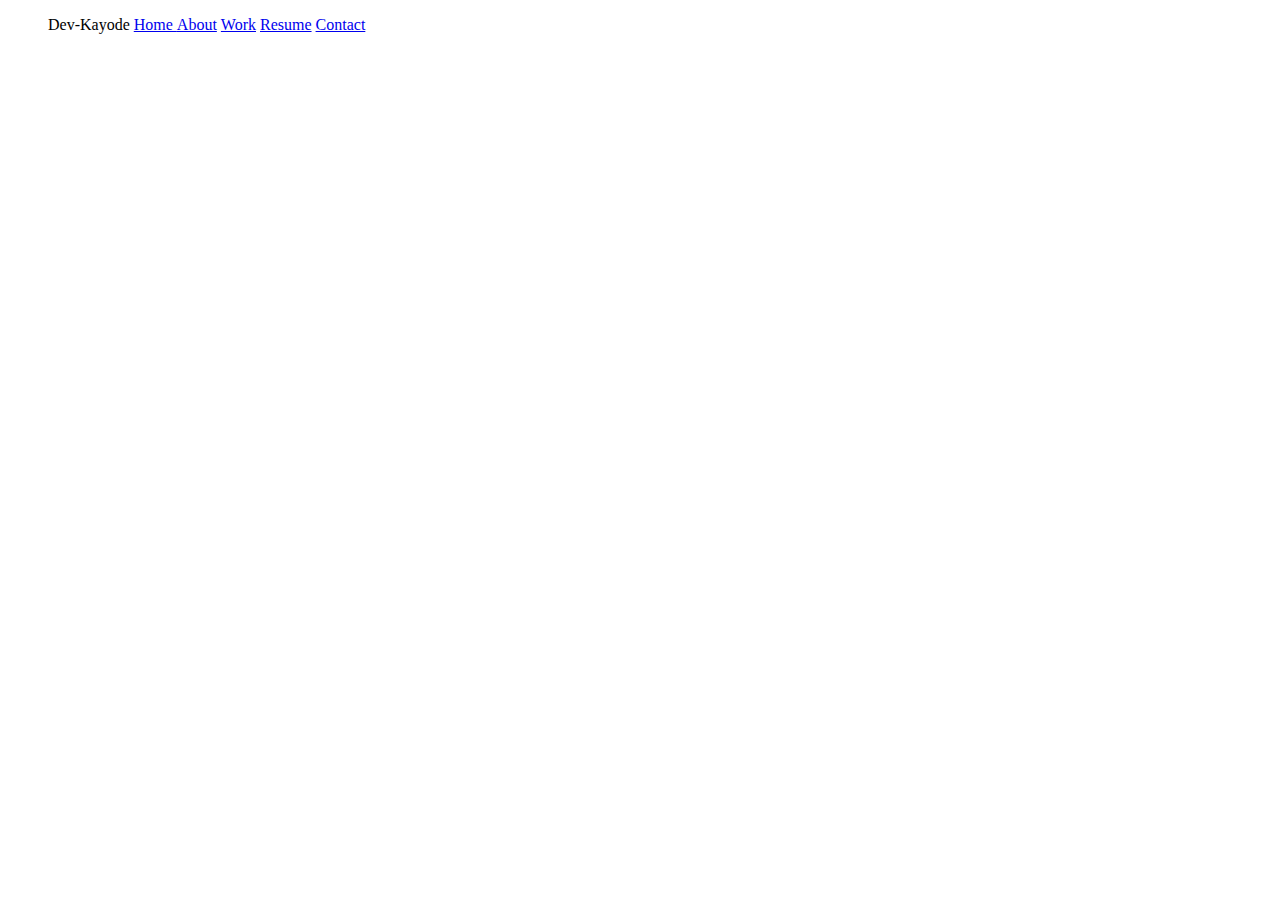
<file: index.html>
<!DOCTYPE html>
<html lang="en">
  <head>
    <meta charset="UTF-8" />
    <meta name="viewport" content="width=device-width, initial-scale=1.0" />
    <title>Dev-Kayode</title>
    <link rel="stylesheet" href="style.css" />
  </head>
  <body>
    <div>
      <ul type="none" class="nav-bar">
        <li>Dev-Kayode</li>
        <li><a href="/Portfolio/Home.html">Home </a></li>
        <li><a href="/Portfolio/About.html">About</a></li>
        <li><a href="/Portfolio/Work.html">Work</a></li>
        <li><a href="/Portfolio/Resume.html">Resume</a></li>
        <li><a href="/Portfolio/Contact.html">Contact</a></li>
      </ul>
    </div>
  </body>
</html>
</file>
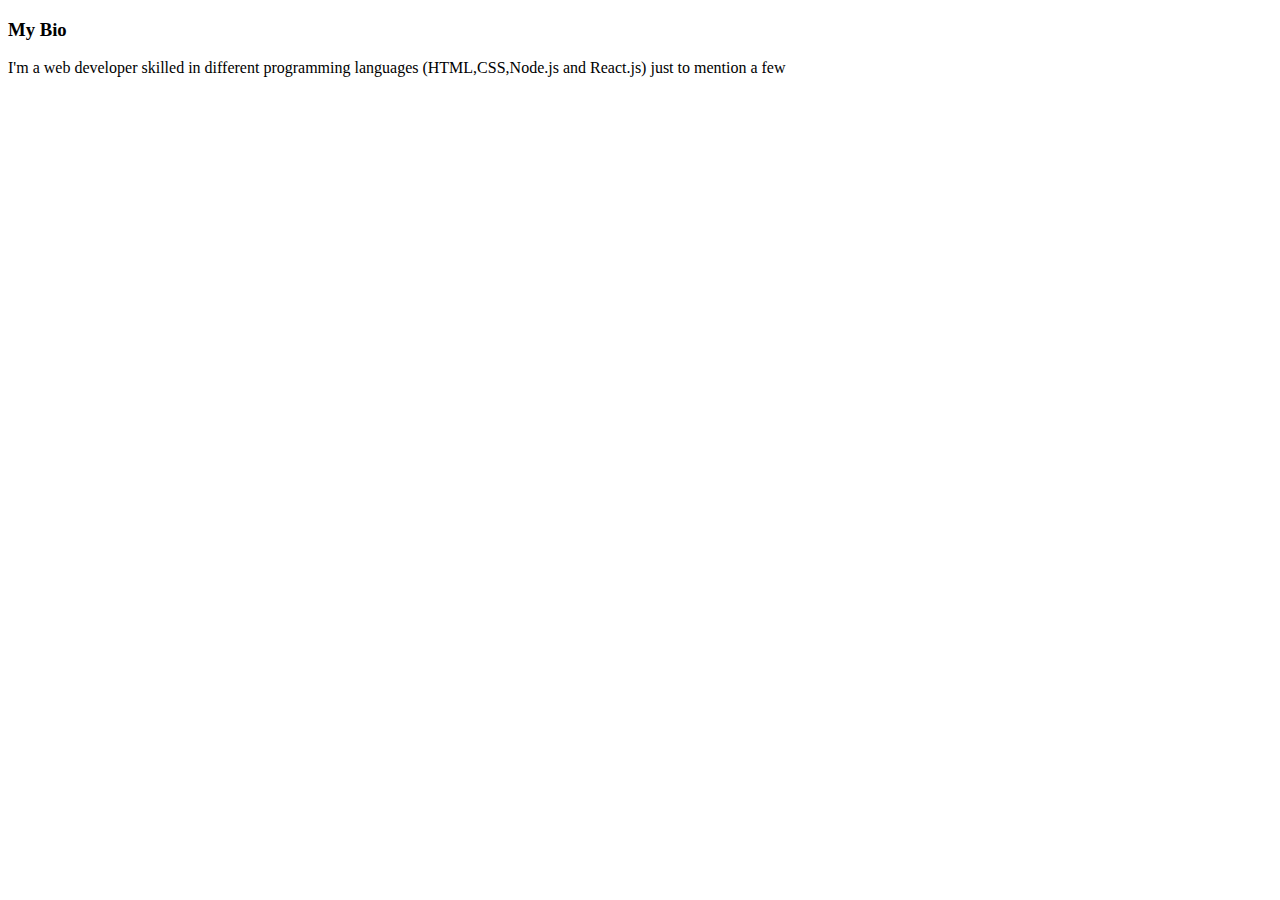
<file: About.html>
<!DOCTYPE html>
<html lang="en">
  <head>
    <meta charset="UTF-8" />
    <meta name="viewport" content="width=device-width, initial-scale=1.0" />
    <title>What we are about</title>
  </head>
  <body>
    <div>
      <h3>My Bio</h3>
      <p>
        I'm a web developer skilled in different programming languages
        (HTML,CSS,Node.js and React.js) just to mention a few
      </p>
    </div>
  </body>
</html>
</file>
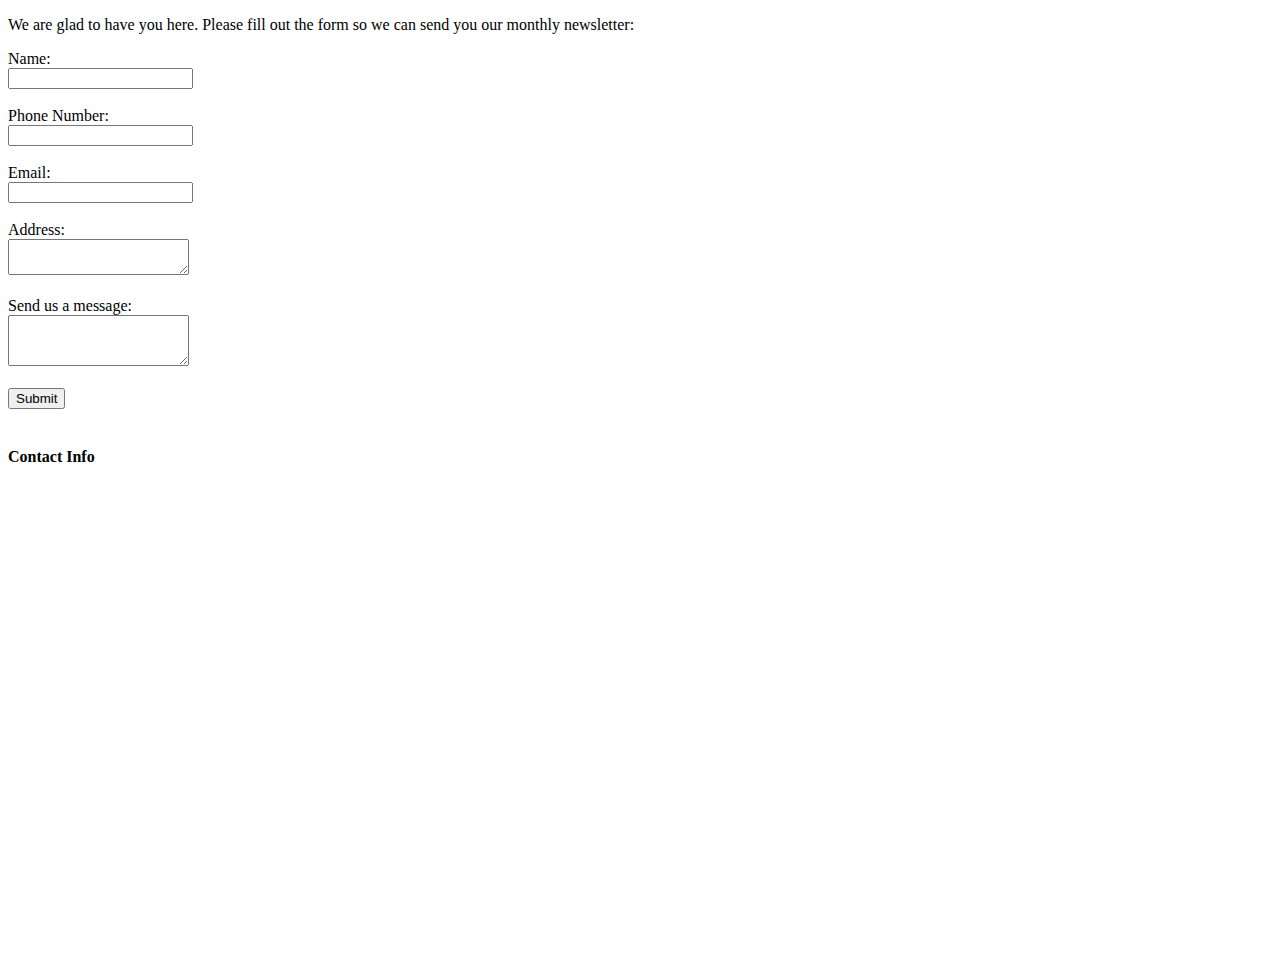
<file: Contact.html>
<!DOCTYPE html>
<html lang="en">
  <head>
    <meta charset="UTF-8" />
    <meta name="viewport" content="width=device-width, initial-scale=1.0" />
    <title>Contact Page</title>
  </head>
  <body>
    <p>
      We are glad to have you here. Please fill out the form so we can send you
      our monthly newsletter:
    </p>
    <div>
      <div>
        <label for="name">Name:</label><br />
        <input type="text" id="name" name="name" />
      </div>
      <br />

      <div>
        <label for="phone">Phone Number:</label><br />
        <input type="text" id="phone" name="phone" />
      </div>
      <br />

      <div>
        <label for="email">Email:</label><br />
        <input type="email" id="email" name="email" />
      </div>
      <br />

      <div>
        <label for="address">Address:</label><br />
        <textarea name="address" id="address"></textarea>
      </div>
      <br />

      <div>
        <label for="message">Send us a message:</label><br />
        <textarea name="message" id="message" rows="3"></textarea>
      </div>
      <br />

      <div>
        <input type="submit" id="submit" name="submit" />
      </div>
      <br />
    </div>

    <h4>Contact Info</h4>
    <p>
      <iframe
        src="https://www.google.com/maps/embed?pb=!1m17!1m12!1m3!1d1355.7035450020578!2d3.310011657805464!3d6.472702431810552!2m3!1f0!2f0!3f0!3m2!1i1024!2i768!4f13.1!3m2!1m1!2s!5e0!3m2!1sen!2sng!4v1718341481833!5m2!1sen!2sng"
        width="600"
        height="450"
        style="border: 0"
        allowfullscreen=""
        loading="lazy"
        referrerpolicy="no-referrer-when-downgrade"
      ></iframe>
    </p>
  </body>
</html>
</file>
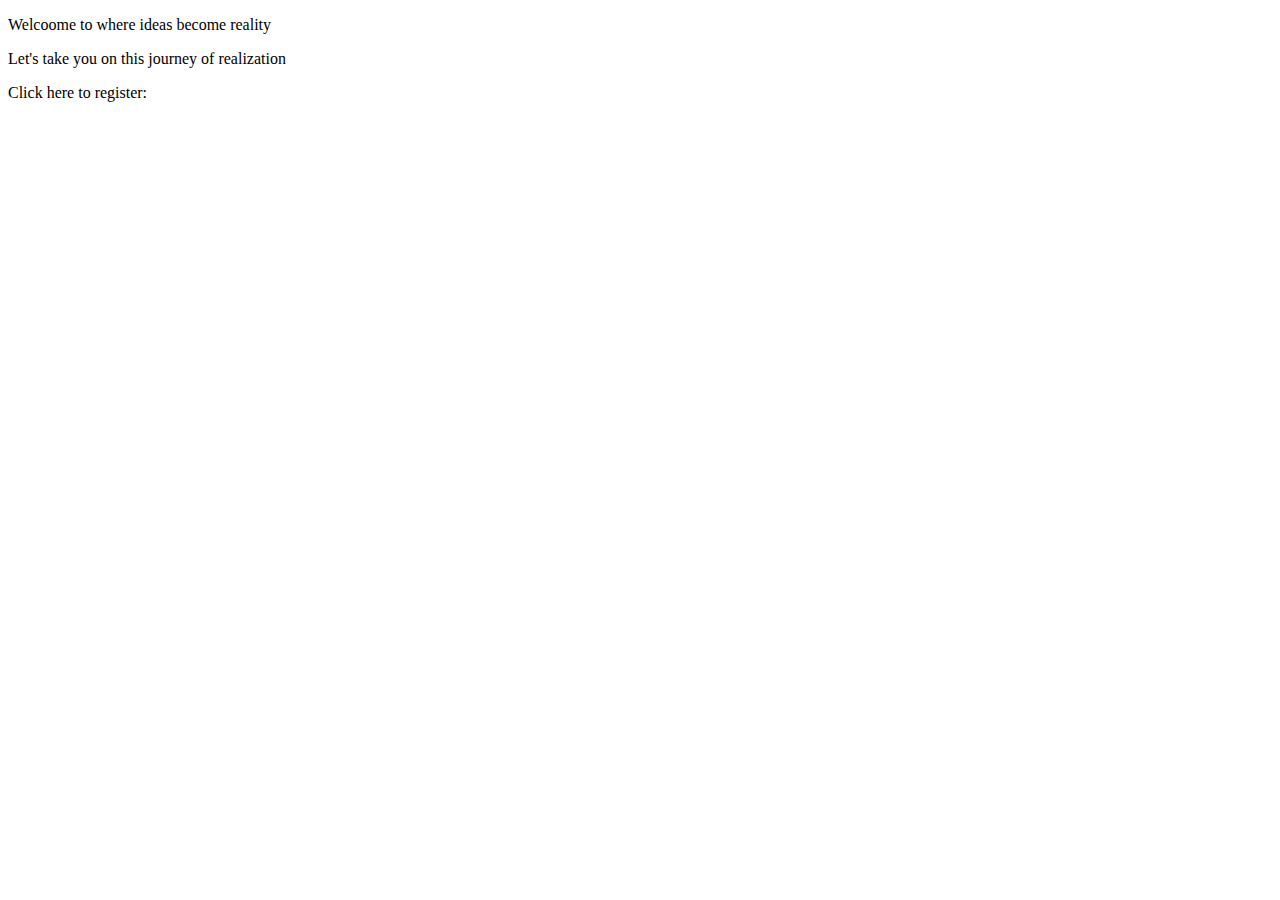
<file: Home.html>
<!DOCTYPE html>
<html lang="en">
  <head>
    <meta charset="UTF-8" />
    <meta name="viewport" content="width=device-width, initial-scale=1.0" />
    <title>Home Page</title>
  </head>
  <body>
    <div><p>Welcoome to where ideas become reality</p></div>
    <div>
      <section>
        <p>Let's take you on this journey of realization</p>
      </section>

      <section>
        <p>Click here to register:</p>
      </section>
    </div>
  </body>
</html>
</file>
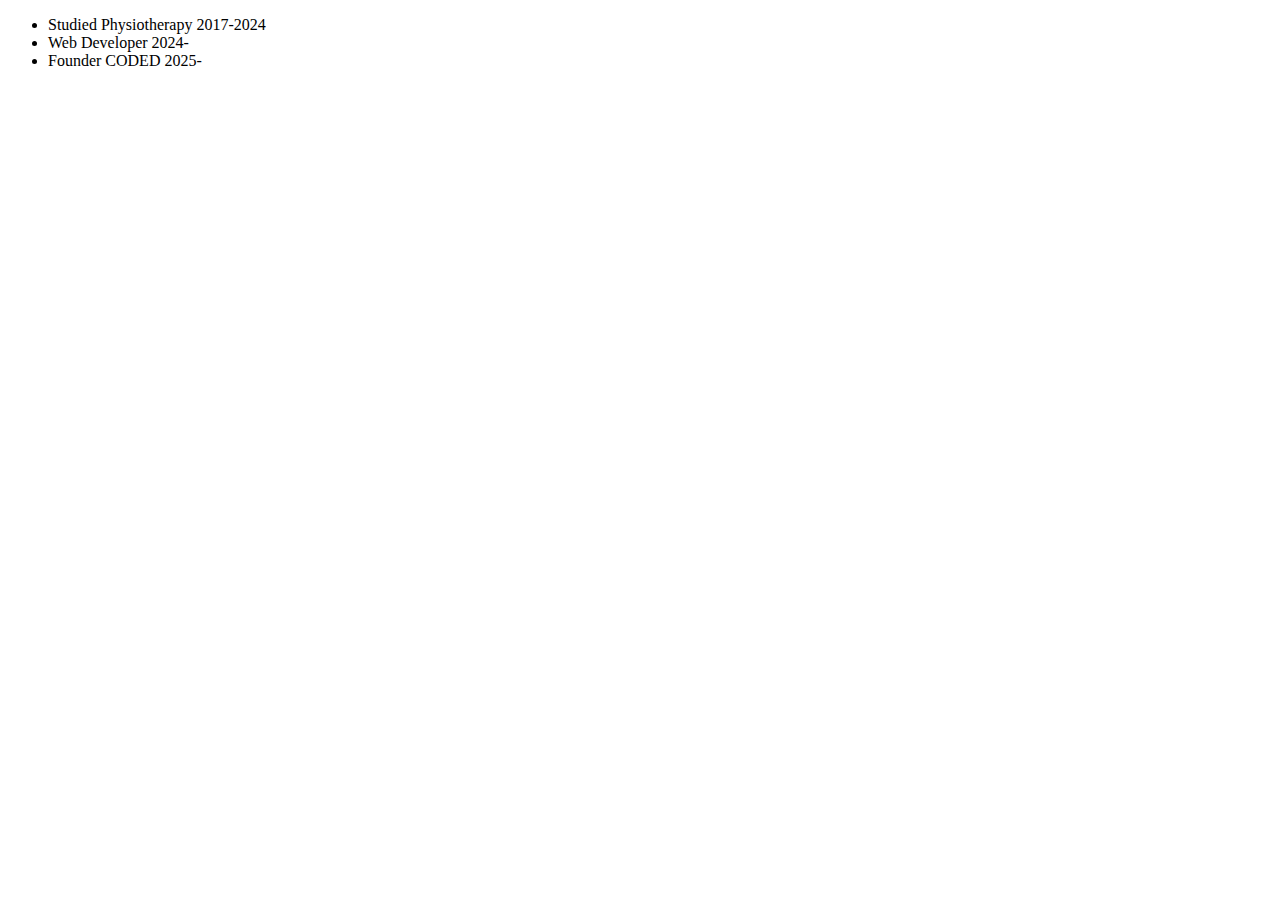
<file: Resume.html>
<!DOCTYPE html>
<html lang="en">
<head>
    <meta charset="UTF-8">
    <meta name="viewport" content="width=device-width, initial-scale=1.0">
    <title>My Resume</title>
</head>
<body>
    <div>
        <ul>
            <li>Studied Physiotherapy 2017-2024</li>
            <li>Web Developer 2024-</li>
            <li>Founder CODED 2025-</li>
        </ul>
    </div>
</body>
</html>
</file>
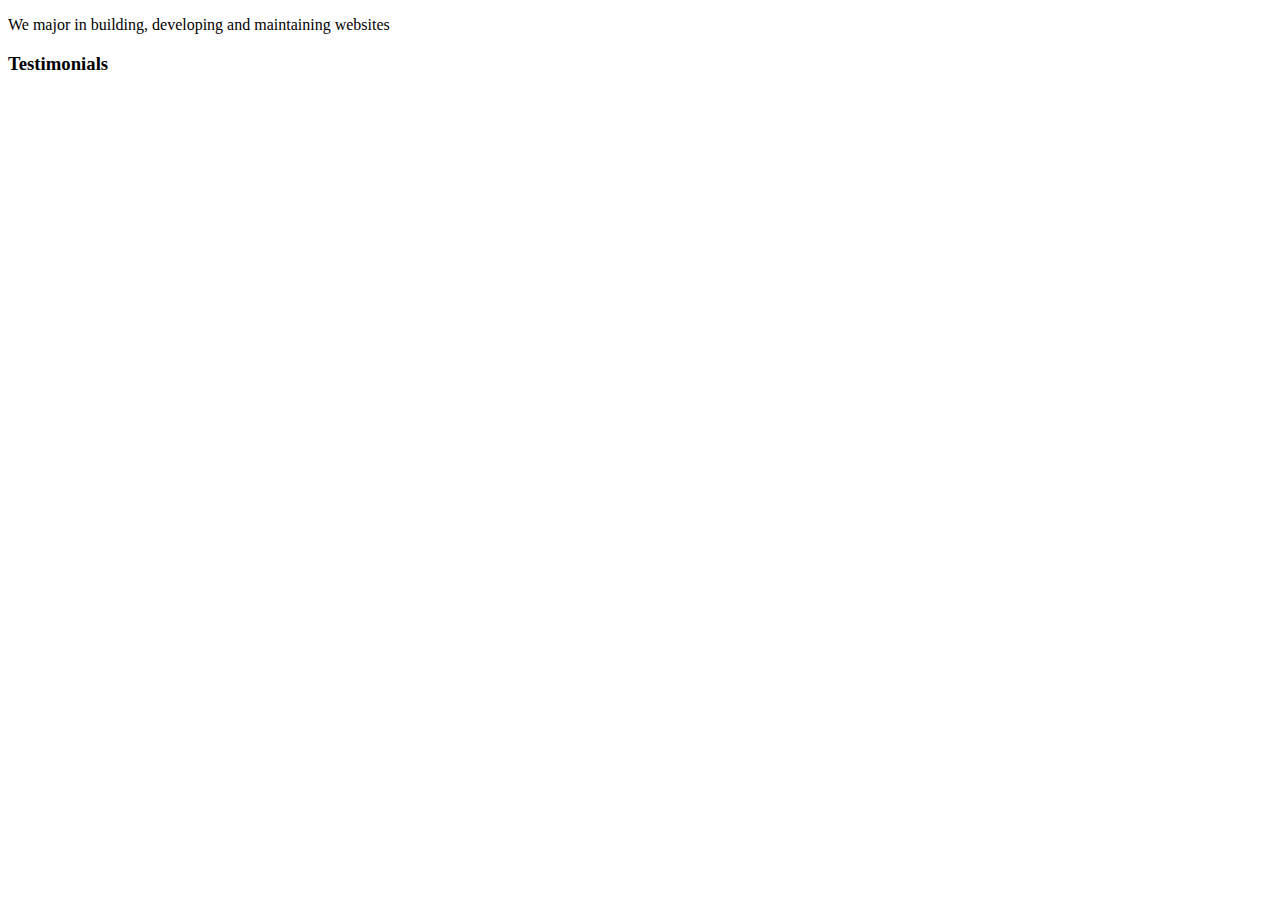
<file: Work.html>
<!DOCTYPE html>
<html lang="en">
  <head>
    <meta charset="UTF-8" />
    <meta name="viewport" content="width=device-width, initial-scale=1.0" />
    <title>Work Page</title>
  </head>
  <body>
    <p>We major in building, developing and maintaining websites</p>
    <div>
      <h3>Testimonials</h3>
    </div>
  </body>
</html>
</file>
<file: style.css>
.nav-bar li {
  display: inline;
}

body {
  font-family: roboto;
}
</file>
